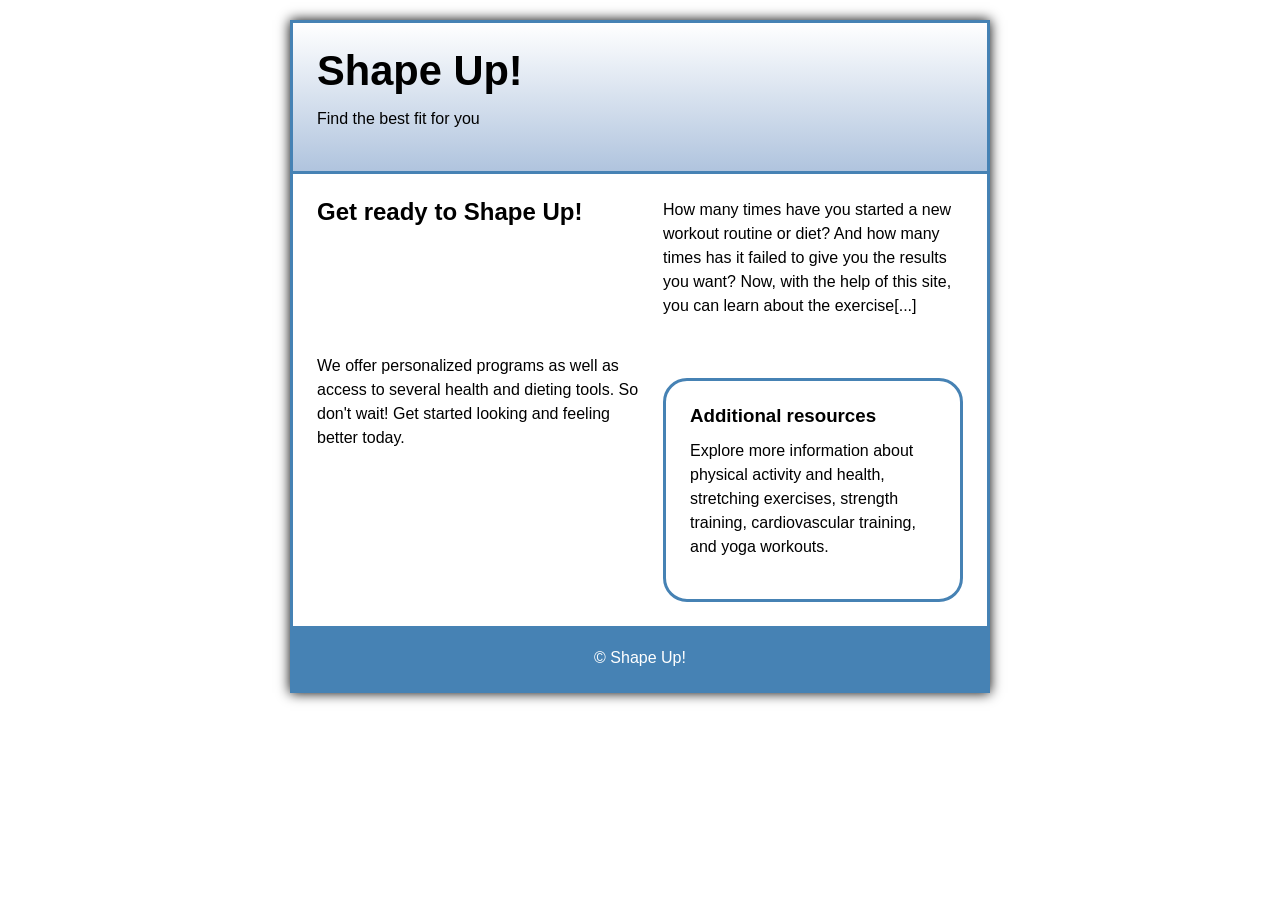
<file: index.html>
<!DOCTYPE html>
<html lang="en">
<head>
	<meta charset="UTF-8">
	<meta name="viewport" content="width=device-width, initial-scale=1.0">
	<title>Shape Up!</title>
	<link rel="stylesheet" href="styles.css">
	<style>
		* {
			margin: 0;
			padding: 0;
			box-sizing: border-box;
		}

		html {
			background-color: white;
		}

		body {
			width: 700px;
			margin: 20px auto;
			border: 3px solid steelblue;
			box-shadow: 0 0 12px black;
			font-family: Arial, Helvetica, sans-serif;
			background-color: white;
		}

		header {
			padding: 24px;
			background: linear-gradient(to bottom, white, lightsteelblue);
			border-bottom: 3px solid steelblue;
		}

		main {
			padding: 24px;
		}

		h1,
		h2,
		h3 {
			margin-bottom: 12px;
		}

		p {
			margin-bottom: 16px;
			line-height: 1.5;
		}

		aside {
			margin-top: 24px;
			padding: 24px;
			border: 3px solid steelblue;
			border-radius: 24px;
		}

		footer {
			padding: 20px;
			text-align: center;
			background-color: steelblue;
			color: white;
		}

		footer p {
			margin-bottom: 0;
		}
	</style>
</head>

<body>
	<header>
		<h1>Shape Up!</h1>
		<p>Find the best fit for you</p>
	</header>

	<main>
		<h2>Get ready to Shape Up!</h2>
		<p>How many times have you started a new workout routine or diet? And how many times has it failed to give you the results you want? Now, with the help of this site, you can learn about the exercise[...]</p>
		<p>We offer personalized programs as well as access to several health and dieting tools. So don't wait! Get started looking and feeling better today.</p>

		<aside>
			<h3>Additional resources</h3>
			<p>Explore more information about physical activity and health, stretching exercises, strength training, cardiovascular training, and yoga workouts.</p>
		</aside>
	</main>

	<footer>
		<p>&copy; Shape Up!</p>
	</footer>
</body>
</file>
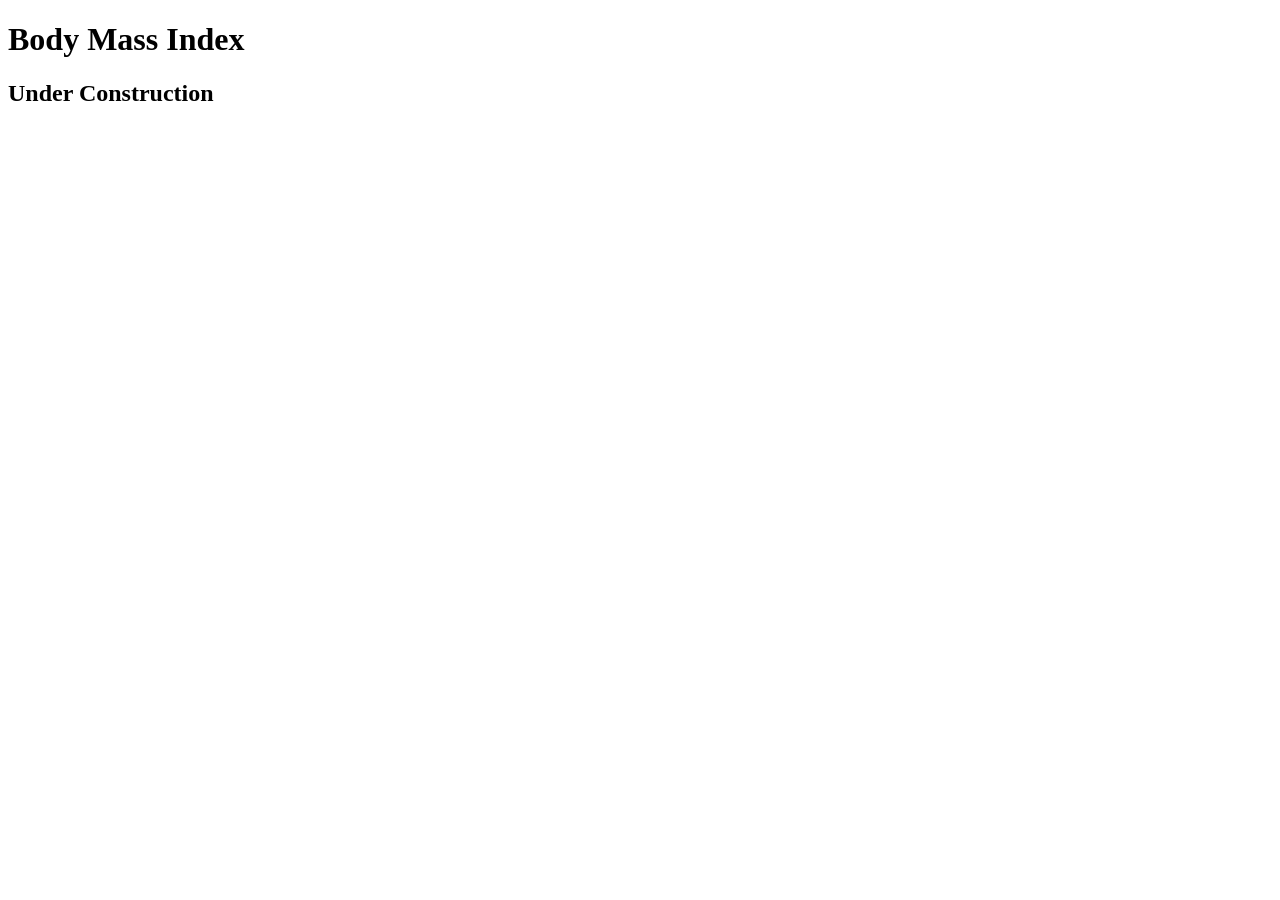
<file: bmi.html>
<!DOCTYPE html>
<html lang="en">
<head>
	<meta charset="UTF-8">
	<meta name="viewport" content="width=device-width, initial-scale=1.0">
	<title>Shape Up! | BMI</title>
</head>

<body>
	<main>
	    <h1>Body Mass Index</h1>
		<h2>Under Construction</h2>
	</main>
</body>
</html>
</file>
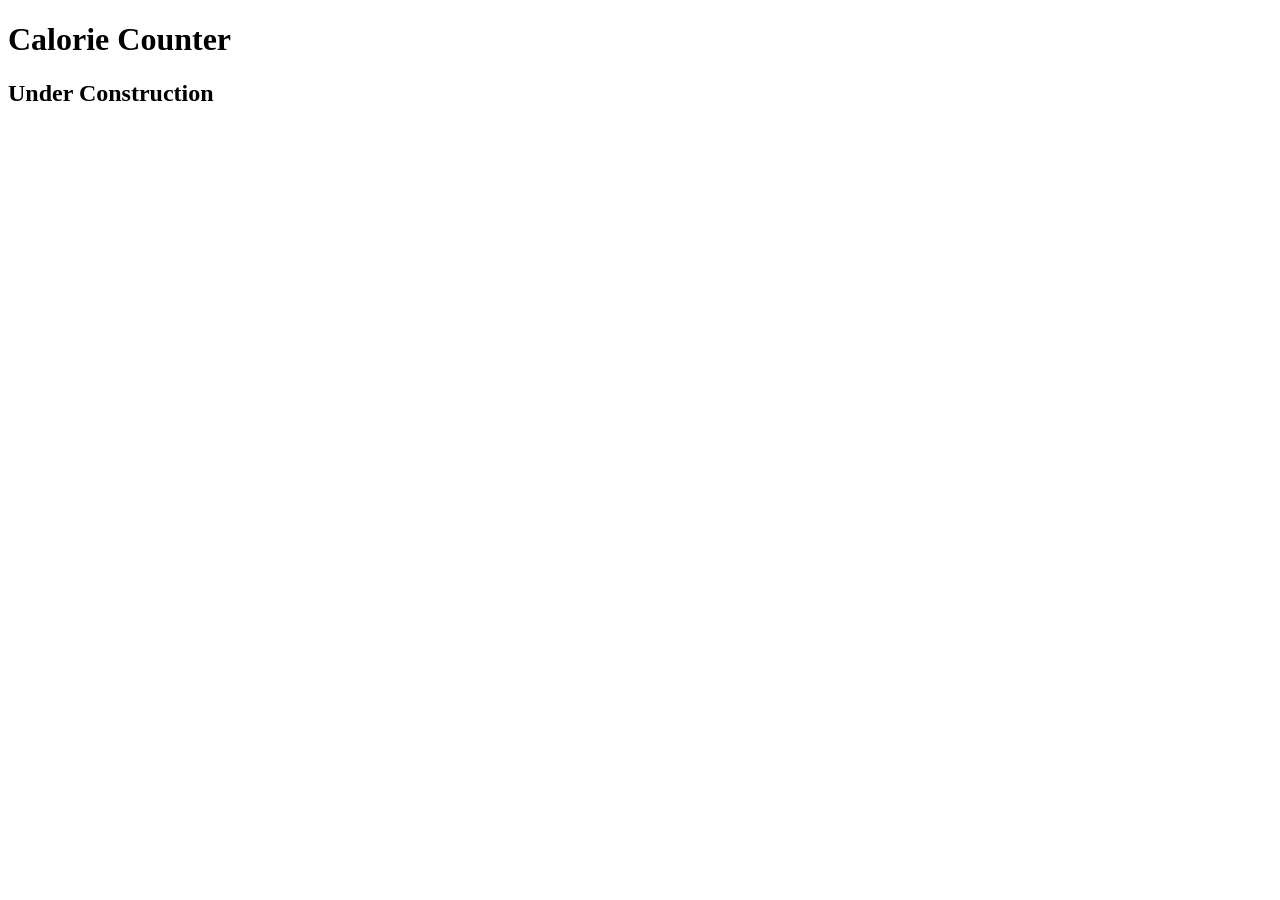
<file: calories.html>
<!DOCTYPE html>
<html lang="en">
<head>
	<meta charset="UTF-8">
	<meta name="viewport" content="width=device-width, initial-scale=1.0">
	<title>Shape Up! | Calorie Counter</title>
</head>

<body>
	<main>
	    <h1>Calorie Counter</h1>
		<h2>Under Construction</h2>	      
    </main>
</body>
</html>
</file>
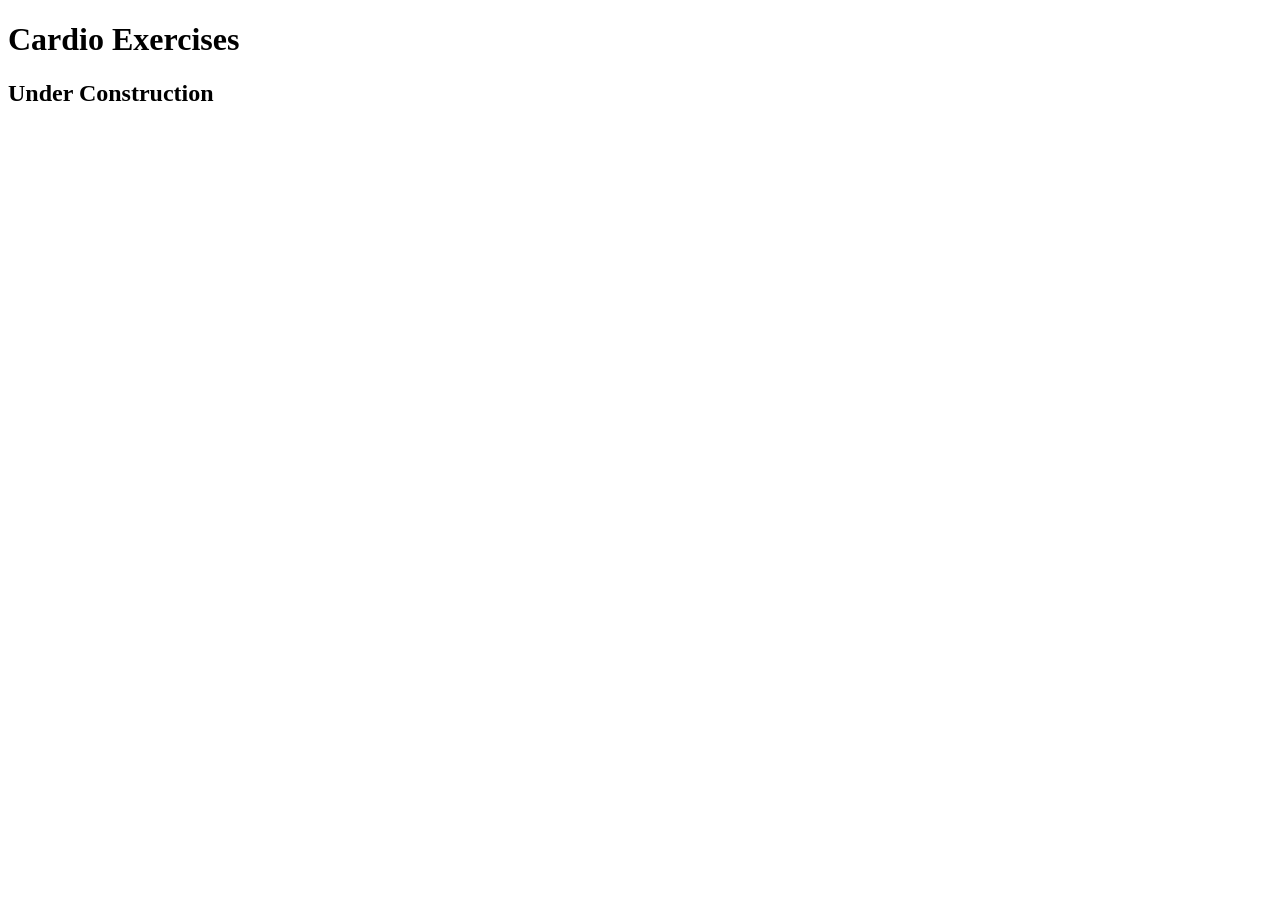
<file: cardio.html>
<!DOCTYPE html>
<html lang="en">
<head>
	<meta charset="UTF-8">
	<meta name="viewport" content="width=device-width, initial-scale=1.0">
	<title>Shape Up! | Cardio Exercises</title>
</head>

<body>
	<main>
	    <h1>Cardio Exercises</h1>
		<h2>Under Construction</h2>
	</main>
</body>
</html>
</file>
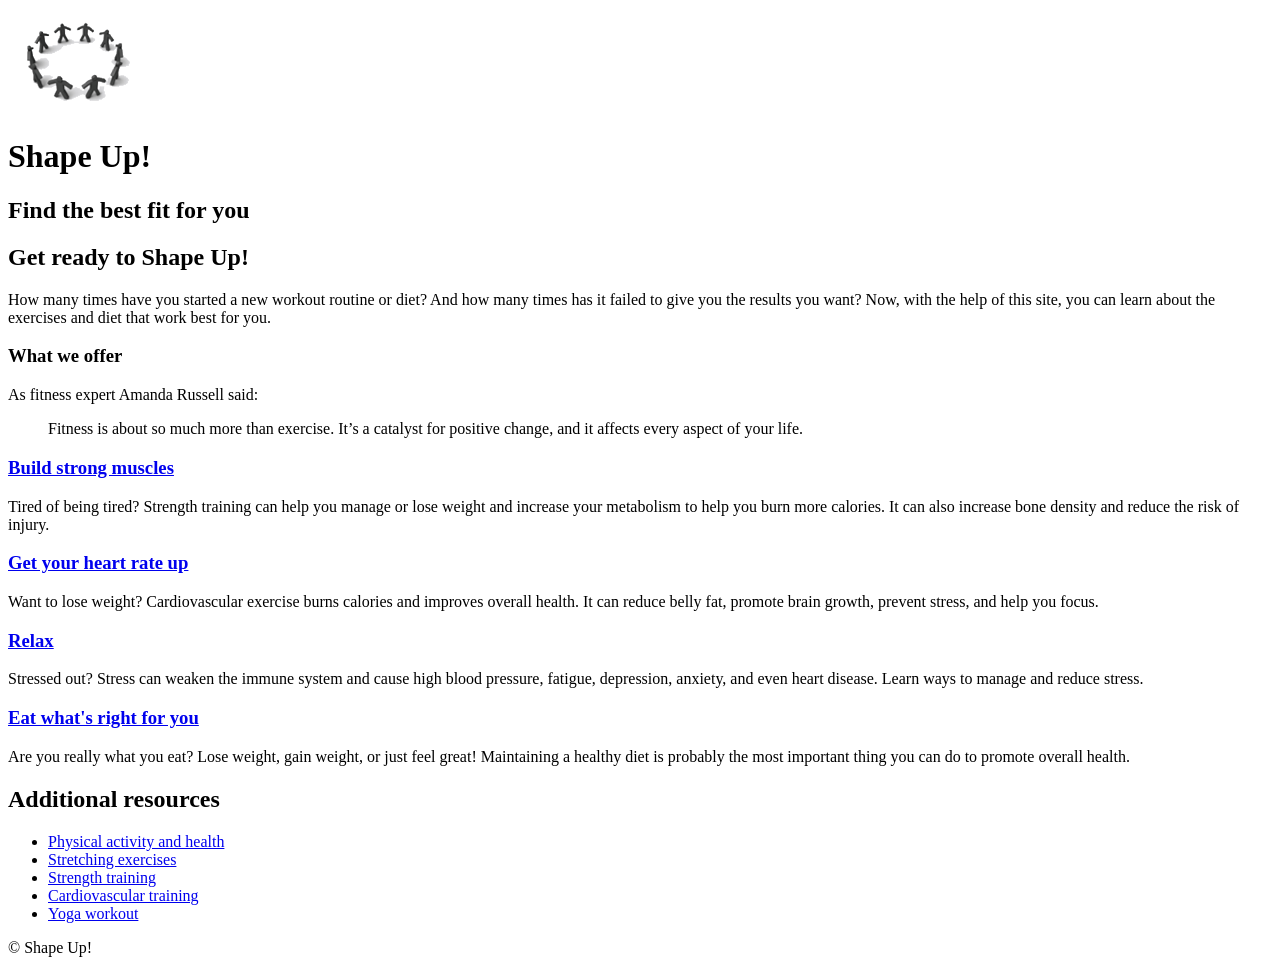
<file: Ch03.html>
<!DOCTYPE html>
<html lang="en">
<head>
    <meta charset="UTF-8">
    <meta name="viewport" content="width=device-width, initial-scale=1.0">
    <title>Chapter 03</title>
    <link rel="icon" href="favicon.ico">
</head>
<body>
    <header>
        <img src="shape_up_logo.png" alt="Shape Up logo">
        <h1>Shape Up!</h1>
        <h2>Find the best fit for you</h2>
    </header>

    <main>
        <section>
            <h2>Get ready to Shape Up!</h2>
            <p>How many times have you started a new workout routine or diet? And how many times has it failed to give you the results you want? Now, with the help of this site, you can learn about the exercises and diet that work best for you.</p>

            <h3>What we offer</h3>
            <p>As fitness expert Amanda Russell said:</p>
            <blockquote>
                <p>Fitness is about so much more than exercise. It’s a catalyst for positive change, and it affects every aspect of your life.</p>
            </blockquote>

            <h3><a href="strength.html">Build strong muscles</a></h3>
            <p>Tired of being tired? Strength training can help you manage or lose weight and increase your metabolism to help you burn more calories. It can also increase bone density and reduce the risk of injury.</p>

            <h3><a href="cardio.html">Get your heart rate up</a></h3>
            <p>Want to lose weight? Cardiovascular exercise burns calories and improves overall health. It can reduce belly fat, promote brain growth, prevent stress, and help you focus.</p>

            <h3><a href="stress.html">Relax</a></h3>
            <p>Stressed out? Stress can weaken the immune system and cause high blood pressure, fatigue, depression, anxiety, and even heart disease. Learn ways to manage and reduce stress.</p>

            <h3><a href="diet.html">Eat what's right for you</a></h3>
            <p>Are you really what you eat? Lose weight, gain weight, or just feel great! Maintaining a healthy diet is probably the most important thing you can do to promote overall health.</p>
        </section>

        <aside>
            <h2>Additional resources</h2>
            <ul>
                <li><a href="https://www.cdc.gov/physical-activity-basics/benefits/index.html">Physical activity and health</a></li>
                <li><a href="https://www.heart.org/en/healthy-living/fitness/fitness-basics/flexibility-exercise-stretching">Stretching exercises</a></li>
                <li><a href="https://www.heart.org/en/healthy-living/fitness/fitness-basics/strength-and-resistance-training-exercise">Strength training</a></li>
                <li><a href="https://www.health.harvard.edu/exercise-and-fitness/interval-training-for-a-stronger-heart">Cardiovascular training</a></li>
                <li><a href="https://www.self.com/gallery/power-yoga-workout">Yoga workout</a></li>
            </ul>
        </aside>
    </main>

    <footer>
        <p>&copy; Shape Up!</p>
    </footer>
</body>
</html>
</file>
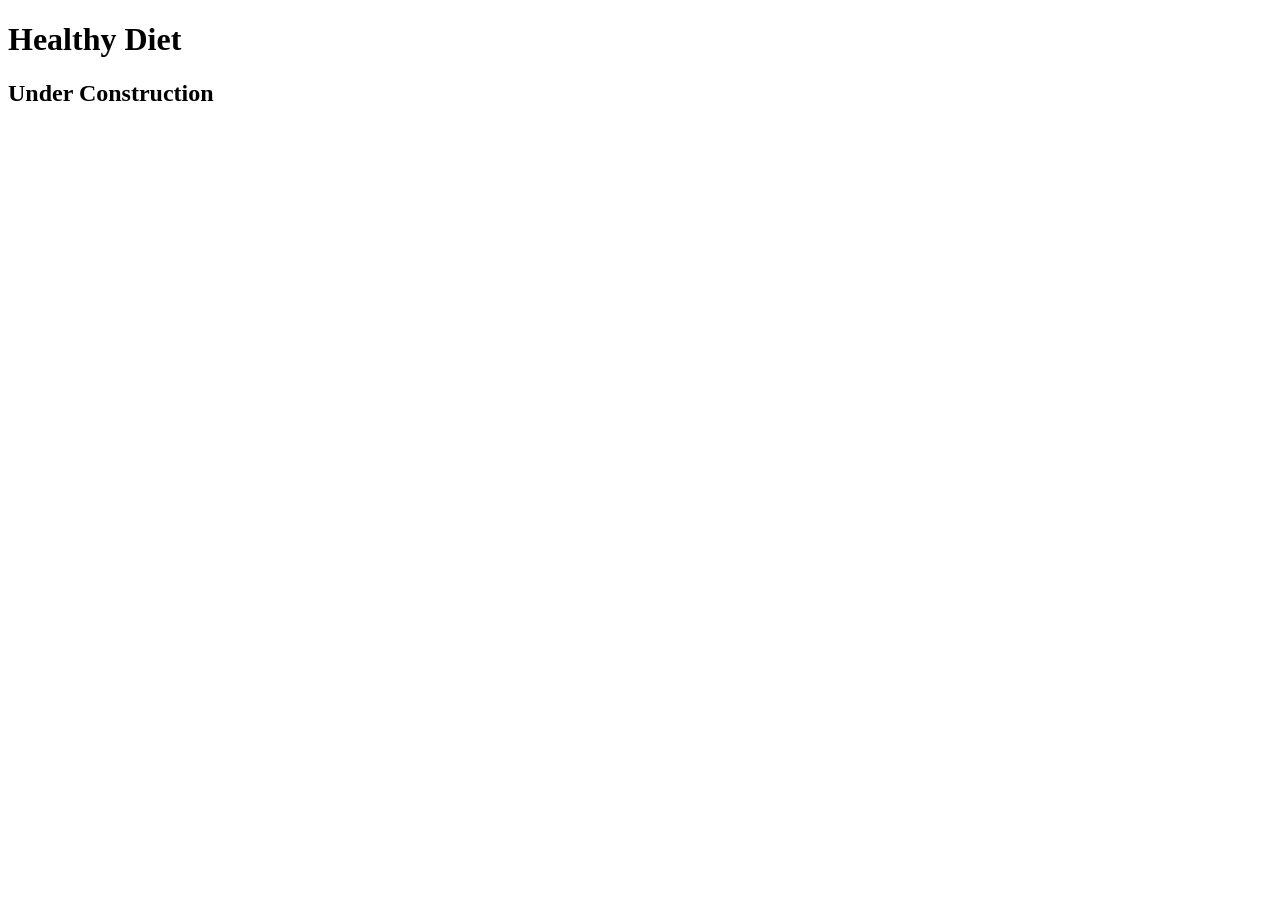
<file: diet.html>
<!DOCTYPE html>
<html lang="en">
<head>
	<meta charset="UTF-8">
	<meta name="viewport" content="width=device-width, initial-scale=1.0">
	<title>Shape Up! | Healthy Diet</title>
</head>

<body>
	<main>
	    <h1>Healthy Diet</h1>
		<h2>Under Construction</h2>
	</main>
</body>
</html>
</file>
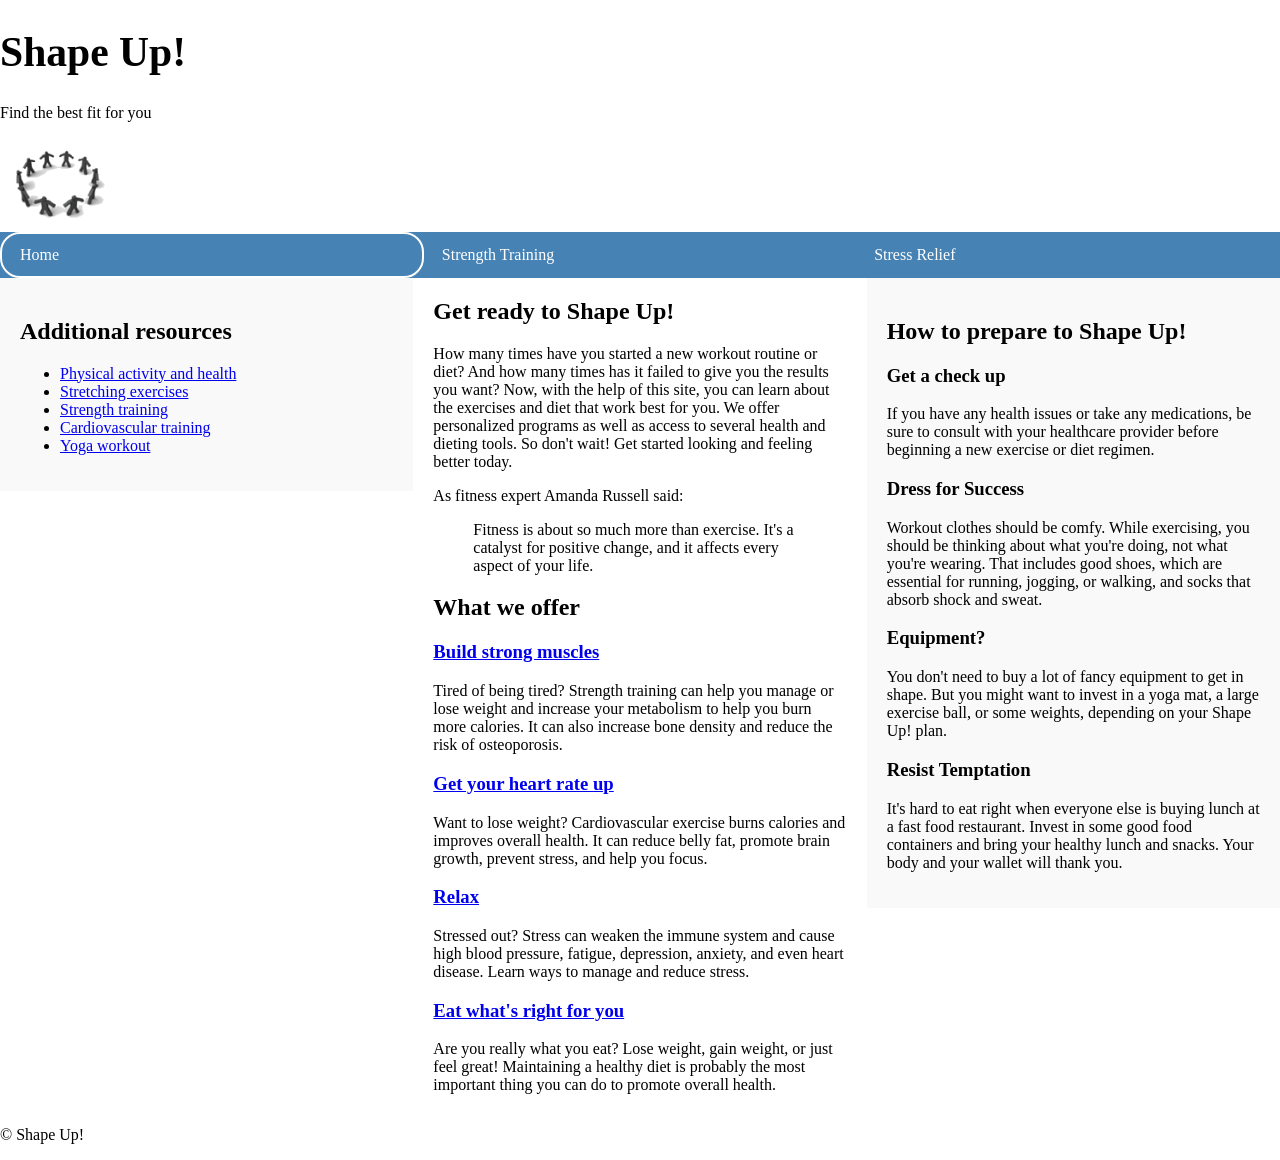
<file: Index_3_column.html>
<!DOCTYPE html>
<html lang="en">
<head>
    <meta charset="UTF-8">
    <meta name="viewport" content="width=device-width, initial-scale=1.0">
    <title>Shape Up!</title>
    <link rel="stylesheet" href="styles.css">
</head>
<body>
    <header>
        <h1>Shape Up!</h1>
        <p>Find the best fit for you</p>
        <img src="shape_up_logo.png" alt="People exercising in a circle">
    </header>

    <nav class="navbar">
        <ul class="menu">
            <li><a href="index.html" class="active">Home</a></li>

            <li class="has-submenu">
                <a href="strength/strength.html">Strength Training</a>
                <ul class="submenu">
                    <li><a href="strength/strength.html">Overview</a></li>
                    <li><a href="strength/strength.html">Programs</a></li>
                </ul>
            </li>

            <li class="has-submenu">
                <a href="stress/stress.html">Stress Relief</a>
                <ul class="submenu">
                    <li><a href="stress/stress.html">What is Stress</a></li>
                    <li><a href="stress/tips.html">5 Helpful Tips</a></li>
                </ul>
            </li>
        </ul>
    </nav>

    <main class="container">
        <aside class="left">
            <h2>Additional resources</h2>
            <ul>
                <li><a href="#">Physical activity and health</a></li>
                <li><a href="#">Stretching exercises</a></li>
                <li><a href="#">Strength training</a></li>
                <li><a href="#">Cardiovascular training</a></li>
                <li><a href="#">Yoga workout</a></li>
            </ul>
        </aside>

        <section>
            <h2>Get ready to Shape Up!</h2>

            <p>
                How many times have you started a new workout routine or diet? And how many times has it failed to give you the results you want?
                Now, with the help of this site, you can learn about the exercises and diet that work best for you.
                We offer personalized programs as well as access to several health and dieting tools.
                So don't wait! Get started looking and feeling better today.
            </p>

            <p>As fitness expert Amanda Russell said:</p>

            <blockquote>
                Fitness is about so much more than exercise. It's a catalyst for positive change,
                and it affects every aspect of your life.
            </blockquote>

            <h2>What we offer</h2>

            <h3><a href="#">Build strong muscles</a></h3>
            <p>
                Tired of being tired? Strength training can help you manage or lose weight and increase your metabolism
                to help you burn more calories. It can also increase bone density and reduce the risk of osteoporosis.
            </p>

            <h3><a href="#">Get your heart rate up</a></h3>
            <p>
                Want to lose weight? Cardiovascular exercise burns calories and improves overall health.
                It can reduce belly fat, promote brain growth, prevent stress, and help you focus.
            </p>

            <h3><a href="#">Relax</a></h3>
            <p>
                Stressed out? Stress can weaken the immune system and cause high blood pressure, fatigue,
                depression, anxiety, and even heart disease. Learn ways to manage and reduce stress.
            </p>

            <h3><a href="#">Eat what's right for you</a></h3>
            <p>
                Are you really what you eat? Lose weight, gain weight, or just feel great!
                Maintaining a healthy diet is probably the most important thing you can do to promote overall health.
            </p>
        </section>

        <aside class="right">
            <h2>How to prepare to Shape Up!</h2>

            <h3>Get a check up</h3>
            <p>
                If you have any health issues or take any medications, be sure to consult with your healthcare
                provider before beginning a new exercise or diet regimen.
            </p>

            <h3>Dress for Success</h3>
            <p>
                Workout clothes should be comfy. While exercising, you should be thinking about what you're doing,
                not what you're wearing. That includes good shoes, which are essential for running, jogging,
                or walking, and socks that absorb shock and sweat.
            </p>

            <h3>Equipment?</h3>
            <p>
                You don't need to buy a lot of fancy equipment to get in shape. But you might want to invest in
                a yoga mat, a large exercise ball, or some weights, depending on your Shape Up! plan.
            </p>

            <h3>Resist Temptation</h3>
            <p>
                It's hard to eat right when everyone else is buying lunch at a fast food restaurant. Invest in some
                good food containers and bring your healthy lunch and snacks. Your body and your wallet will thank you.
            </p>
        </aside>
    </main>

    <footer>
        <p>&copy; Shape Up!</p>
    </footer>
</body>
</html>
</file>
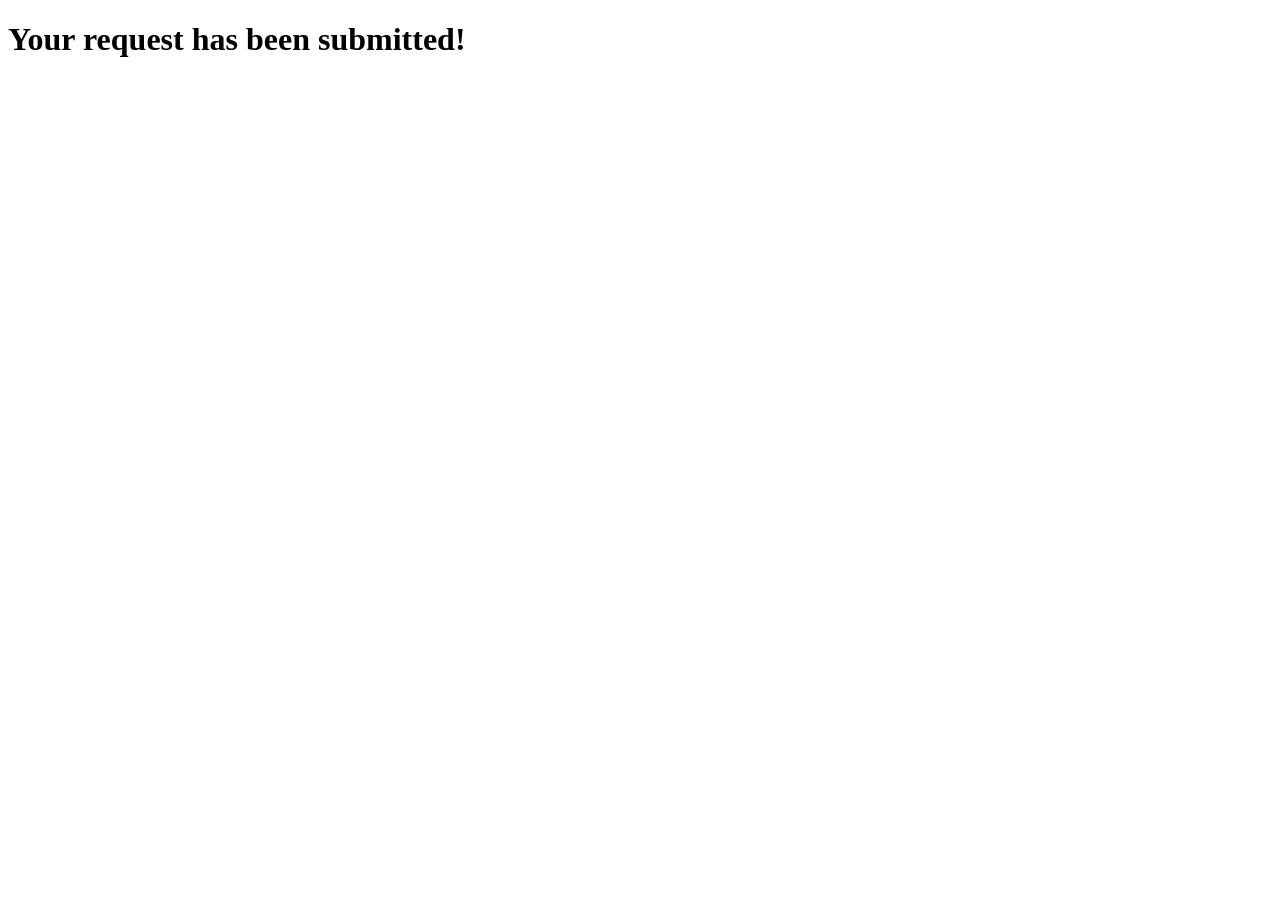
<file: meal_request.html>
<!DOCTYPE html>
<html lang="en">
<head>
	<meta charset="utf-8">
	<meta name="viewport" content="width=device-width, initial-scale=1">
	<title>Shape Up! | Meals Request</title>
</head>
<body>
	<main>
	    <h1>Your request has been submitted!</h1>
	</main>
</body>
</html>
</file>
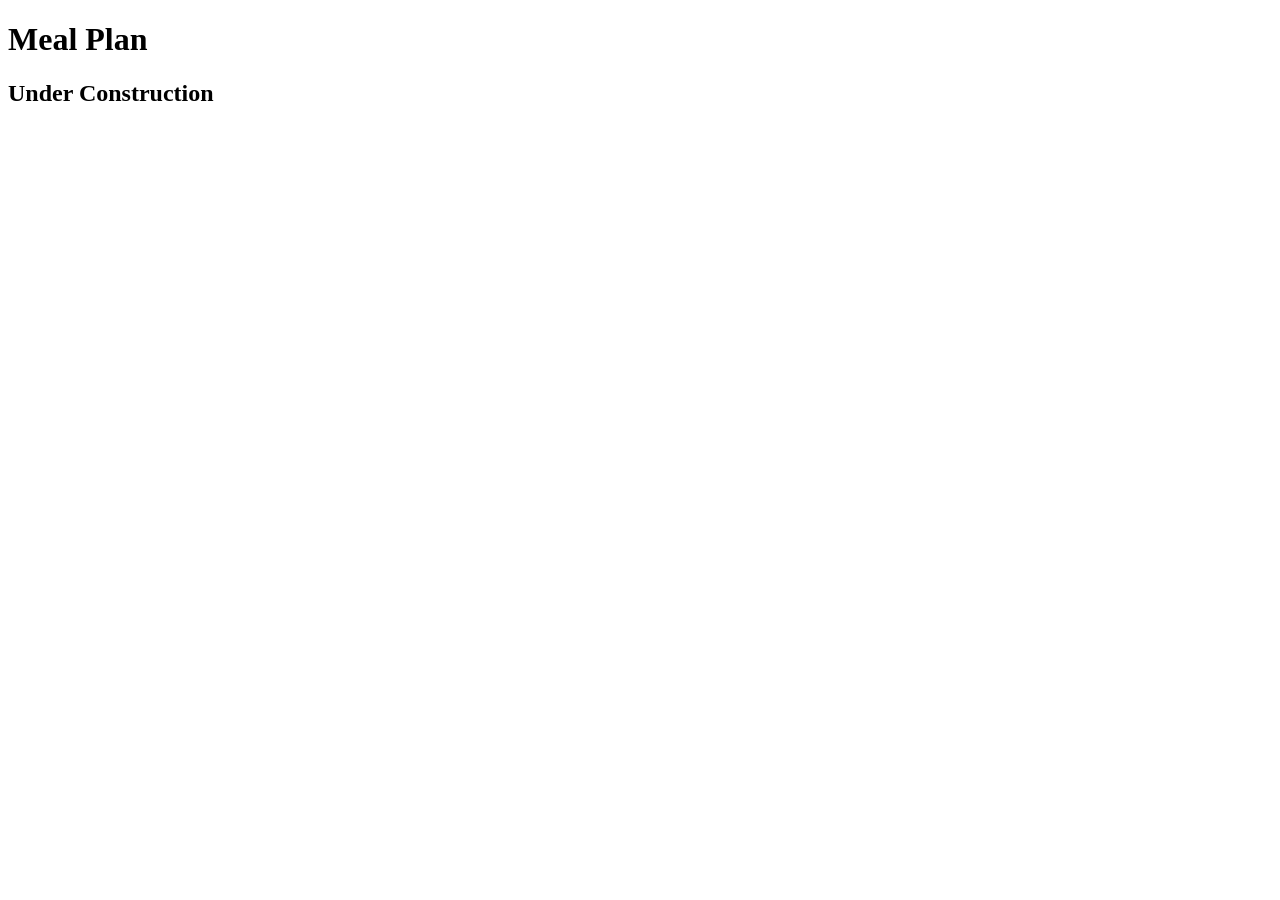
<file: meals.html>
<!DOCTYPE html>
<html lang="en">
<head>
	<meta charset="UTF-8">
	<meta name="viewport" content="width=device-width, initial-scale=1.0">
	<title>Shape Up! | Meal Plan</title>
</head>

<body>
	<main>
	    <h1>Meal Plan</h1>
		<h2>Under Construction</h2>	    
	</main>
</body>
</html>
</file>
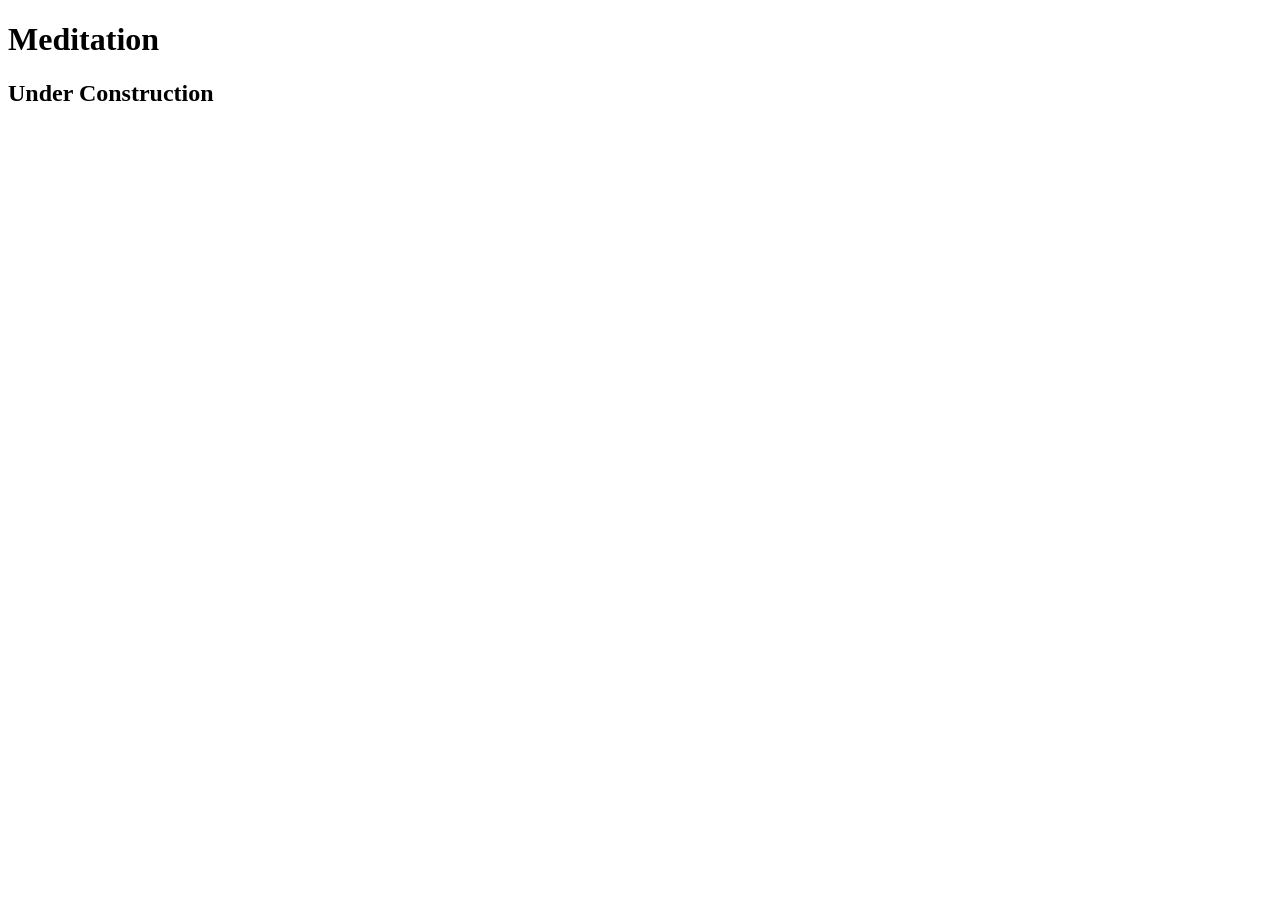
<file: meditate.html>
<!DOCTYPE html>
<html lang="en">
<head>
	<meta charset="UTF-8">
	<meta name="viewport" content="width=device-width, initial-scale=1.0">
	<title>Shape Up! | Meditation</title>
</head>

<body>
	<main>
	    <h1>Meditation</h1>
		<h2>Under Construction</h2>
	</main>
</body>
</html>
</file>
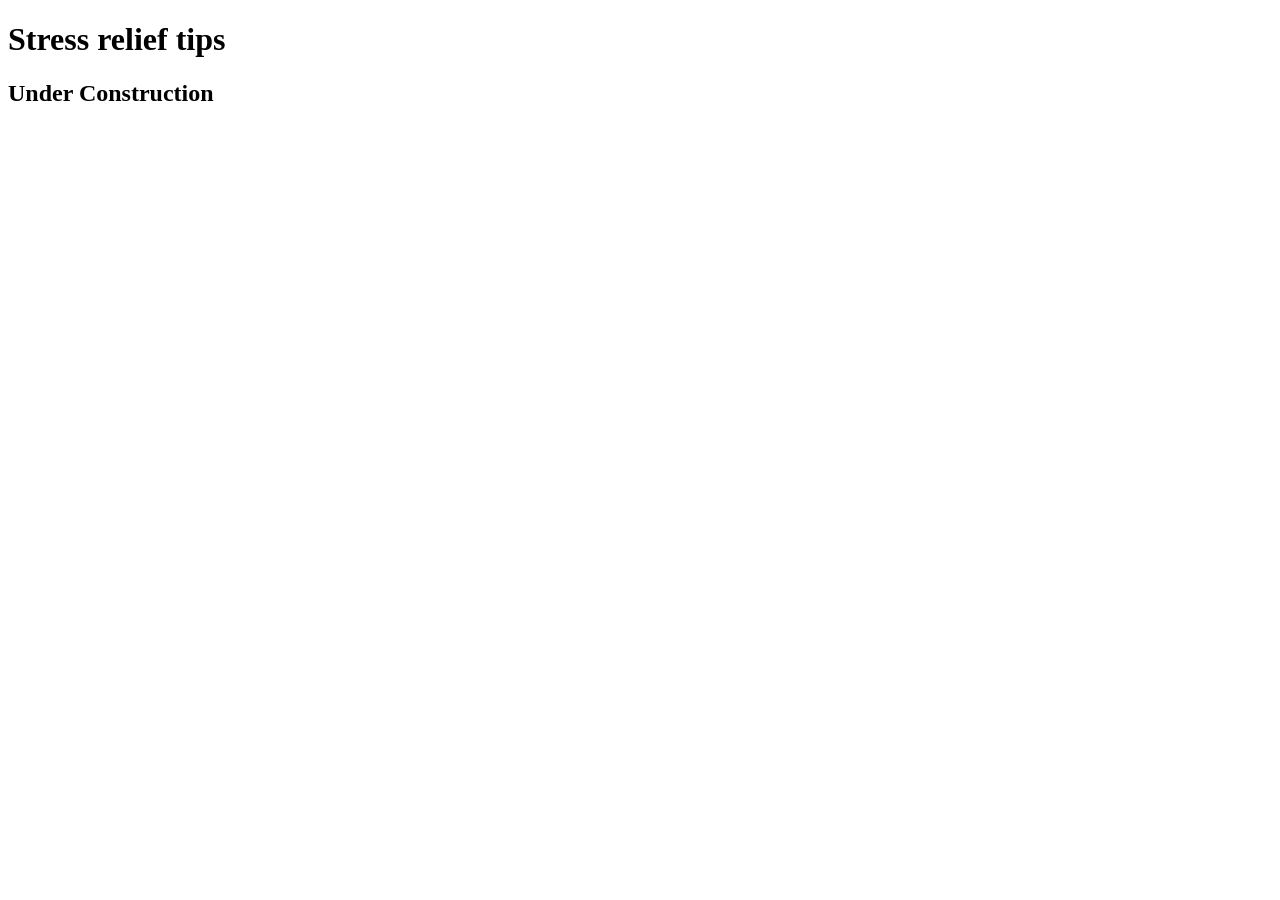
<file: tips.html>
<!DOCTYPE html>
<html lang="en">
<head>
	<meta charset="UTF-8">
	<meta name="viewport" content="width=device-width, initial-scale=1.0">
	<title>Shape Up! | Stress Relief Tips</title>
</head>

<body>
	<main>
	    <h1>Stress relief tips</h1>
		<h2>Under Construction</h2>
	</main>
</body>
</html>
</file>
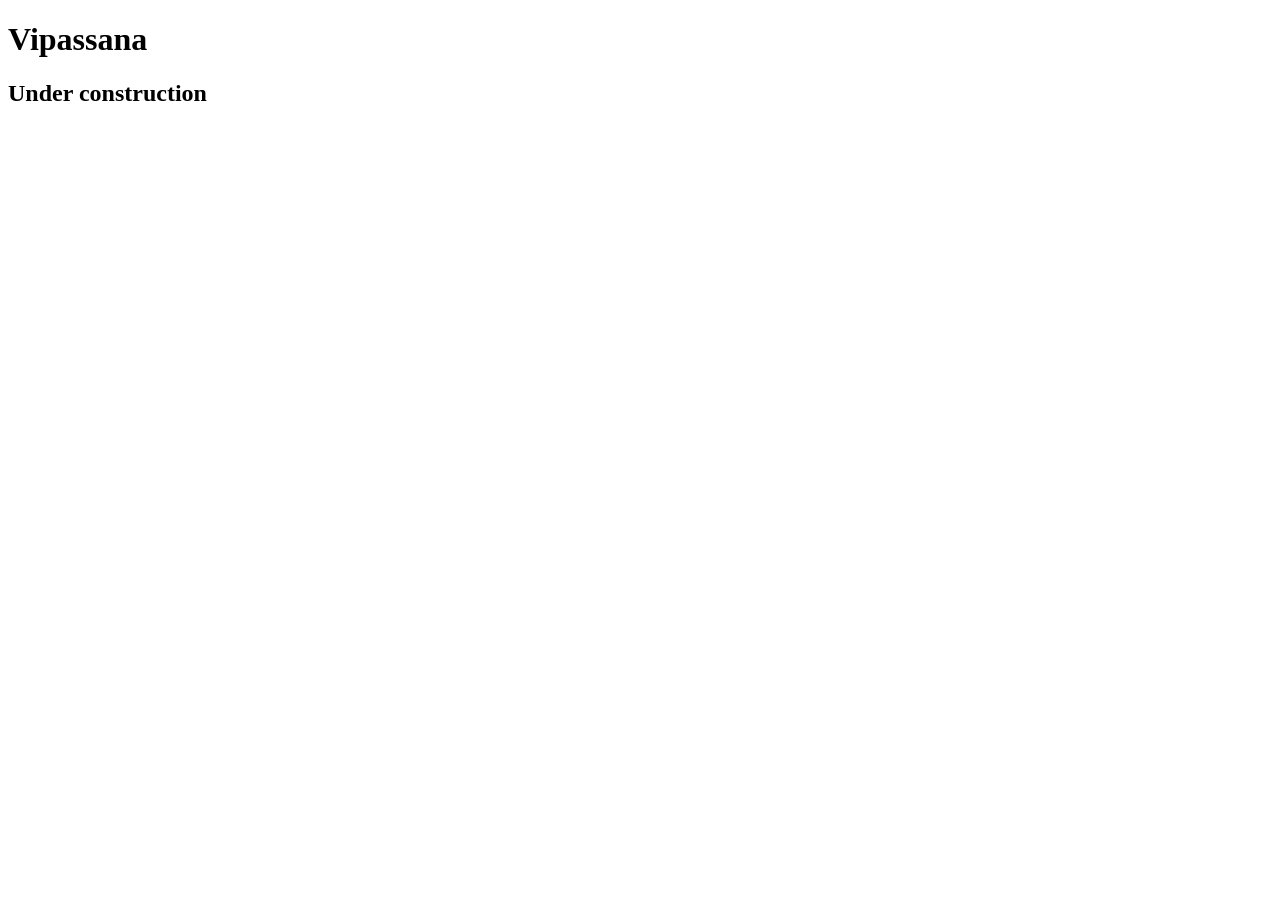
<file: vipassana.html>
<!DOCTYPE html>
<html lang="en">
<head>
	<meta charset="UTF-8">
	<meta name="viewport" content="width=device-width, initial-scale=1.0">
	<title>Shape Up! | Vipassana</title>
</head>

<body>
    <main>
        <h1>Vipassana</h1>
        <h2>Under construction</h2>
    </main>
</body>
</html>
</file>
<file: styles.css>
body {
    width: 100%;
    margin: 0;
    padding: 0;
}

.navbar {
  background-color: steelblue;
}

.menu {
  list-style: none;
  margin: 0;
  padding: 0;
  display: grid;
  grid-template-columns: 1fr;
}

.menu > li {
  position: relative;
}

.menu a {
  display: block;
  padding: 12px 18px;
  color: white;
  text-decoration: none;
}

.menu a:hover {
  background-color: rgba(255, 255, 255, 0.15);
}

.submenu {
  display: none;
  position: static;
  background-color: steelblue;
  list-style: none;
  padding: 0;
  margin: 0;
  min-width: 180px;
}

.has-submenu:hover .submenu {
  display: block;
}

.submenu li a {
  padding: 10px;
  white-space: nowrap;
}

.active {
  border: 2px solid white;
  border-radius: 20px;
}

.container,
main {
  display: grid;
  grid-template-columns: 1fr;
  gap: 20px;
}

aside {
  margin-left: 0;
}

.left,
.center,
.right,
.section {
  padding: 20px;
  background: #f9f9f9;
}

.section {
  background: #ffffff;
}

h1 {
    font-size: clamp(1.5rem, 2vw + 1rem, 3rem);
}

header img {
    width: clamp(100px, 20%, 120px);
}

@media (min-width: 601px) {
  .menu {
    grid-template-columns: repeat(auto-fit, minmax(140px, auto));
    align-items: center;
  }

  .submenu {
    position: absolute;
  }

  .container {
    grid-template-columns: repeat(3, 1fr);
  }

  main {
    grid-template-columns: minmax(0, 1fr) minmax(220px, 300px);
    align-items: start;
  }

  .section {
    grid-column: span 2;
  }

  aside {
    margin-left: 0;
  }
}
</file>
